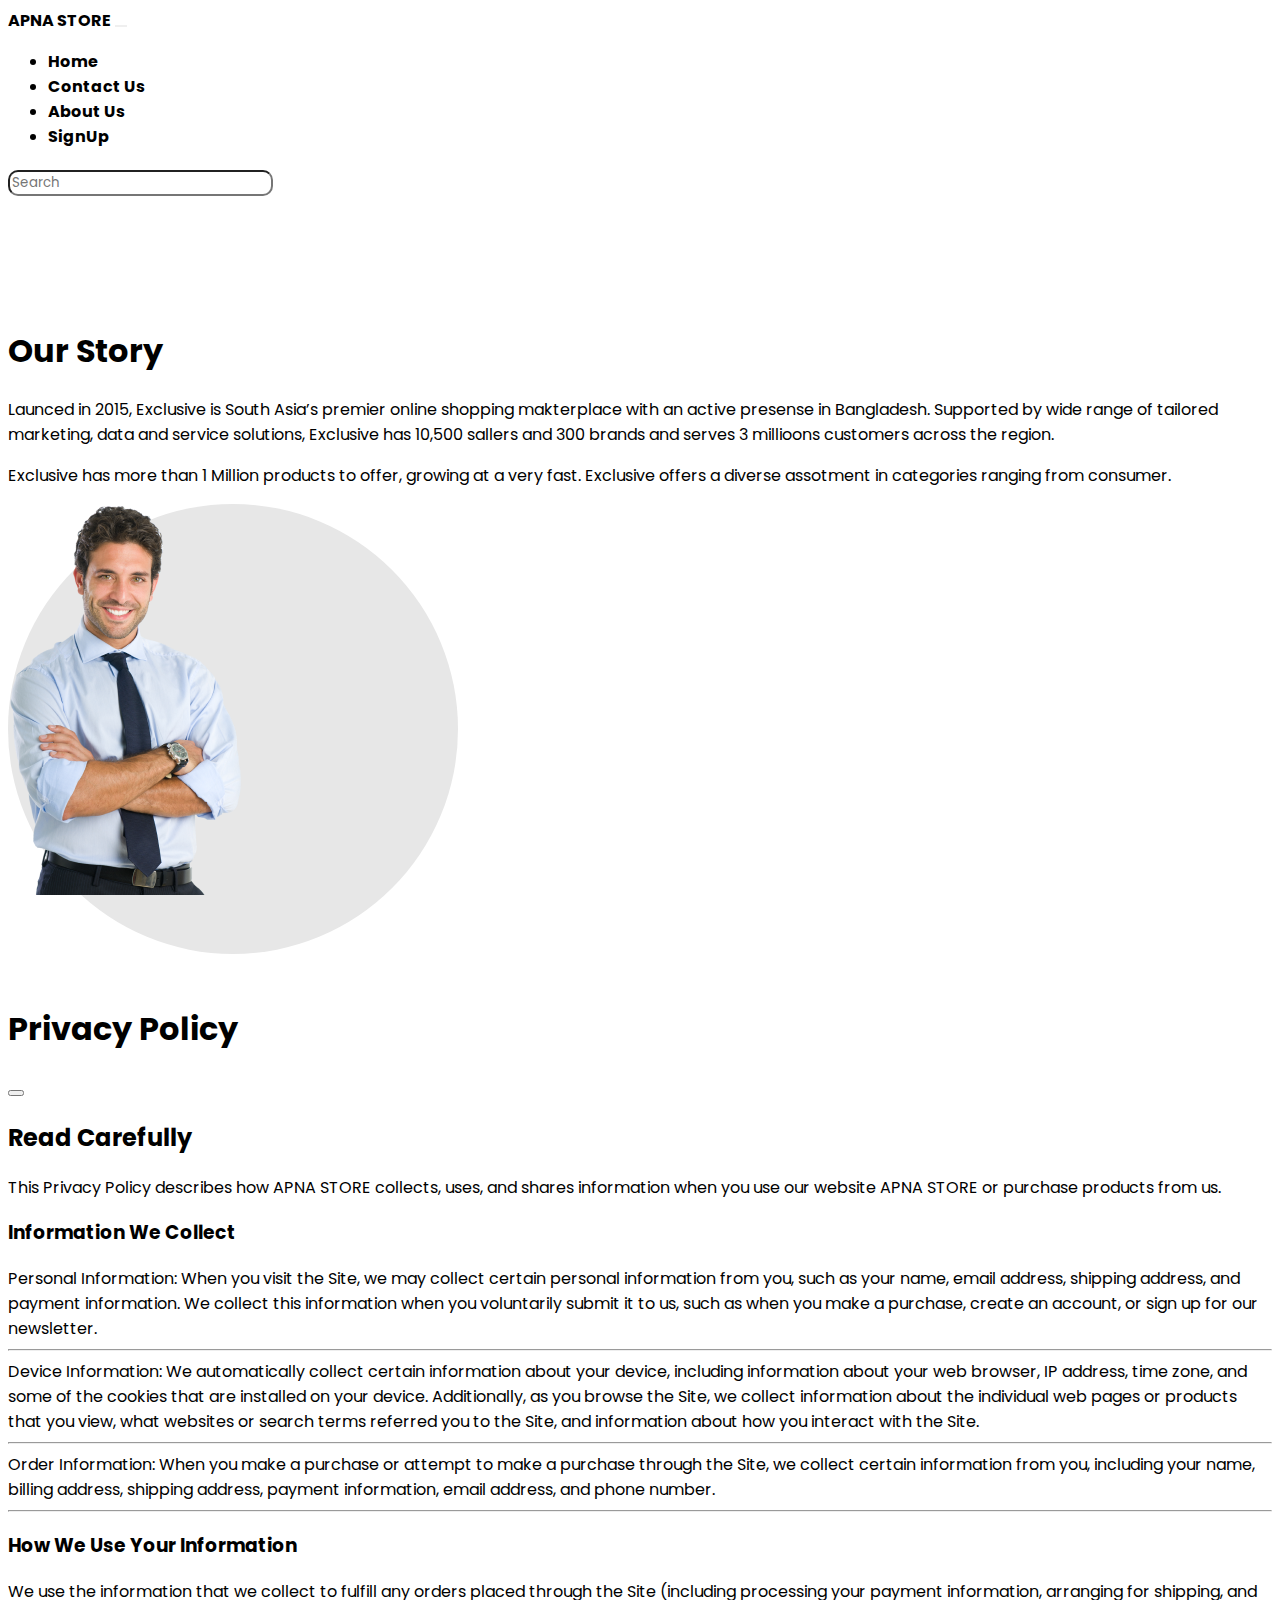
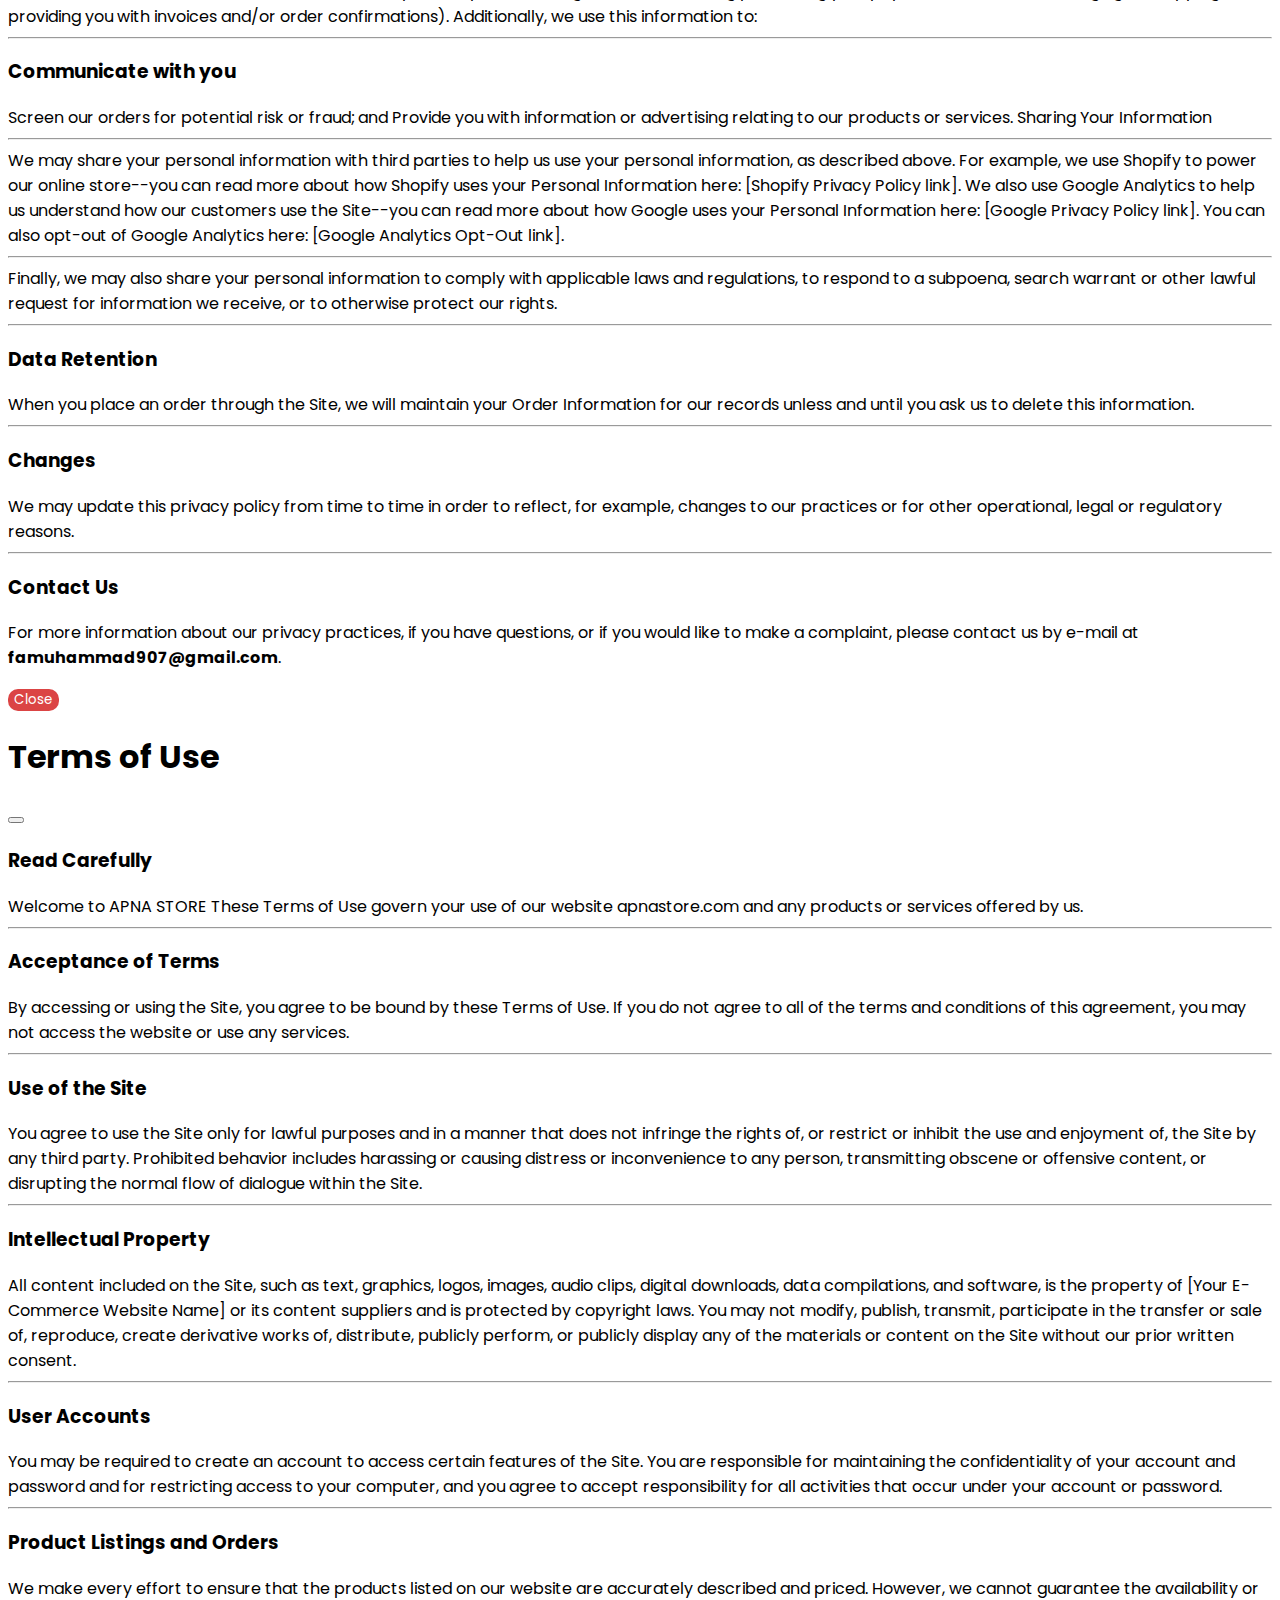
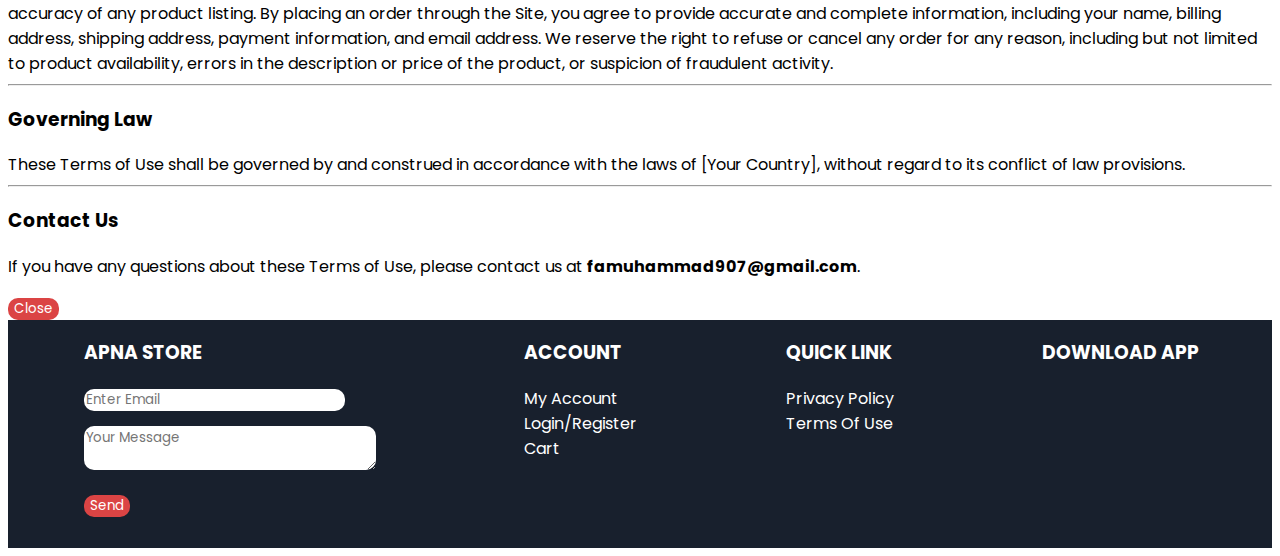
<file: aboutus.html>
<!DOCTYPE html>
<html lang="en">

<head>
    <meta charset="UTF-8">
    <meta name="viewport" content="width=device-width, initial-scale=1.0">
    <!-- Title -->
    <title>About Us</title>
    <!-- Icon -->
    <link rel="icon" type="image/png" href="./images/logo.png" />
    <!-- BootStrap Css and Js-->
    <link href="https://cdn.jsdelivr.net/npm/bootstrap@5.0.2/dist/css/bootstrap.min.css" rel="stylesheet"
        integrity="sha384-EVSTQN3/azprG1Anm3QDgpJLIm9Nao0Yz1ztcQTwFspd3yD65VohhpuuCOmLASjC" crossorigin="anonymous">
    <script src="https://cdn.jsdelivr.net/npm/bootstrap@5.0.2/dist/js/bootstrap.bundle.min.js"
        integrity="sha384-MrcW6ZMFYlzcLA8Nl+NtUVF0sA7MsXsP1UyJoMp4YLEuNSfAP+JcXn/tWtIaxVXM"
        crossorigin="anonymous"></script>
    <!-- FontAwesome Cdn -->
    <link rel="stylesheet" href="https://cdnjs.cloudflare.com/ajax/libs/font-awesome/6.5.1/css/all.min.css"
        integrity="sha512-DTOQO9RWCH3ppGqcWaEA1BIZOC6xxalwEsw9c2QQeAIftl+Vegovlnee1c9QX4TctnWMn13TZye+giMm8e2LwA=="
        crossorigin="anonymous" referrerpolicy="no-referrer" />
    <!-- Google Font -->
    <link rel="stylesheet" href="https://fonts.googleapis.com/css2?family=Poppins:wght@300;400&display=swap">
    <!-- Custom Css -->
    <link rel="stylesheet" href="../css/aboutus.css">
    <link rel="stylesheet" href="../css/style.css">
</head>

<body>
    <!-- Bootstrap NavBar -->
    <nav class="navbar navbar-expand-lg navbar-light bg-light navbar">
        <div class="container">
            <a class="navbar-brand logo" href="#">APNA STORE</a>
            <button class="navbar-toggler" type="button" data-bs-toggle="collapse"
                data-bs-target="#navbarSupportedContent" aria-controls="navbarSupportedContent" aria-expanded="false"
                aria-label="Toggle navigation">
                <span class="navbar-toggler-icon"></span>
            </button>
            <div class="collapse navbar-collapse" id="navbarSupportedContent">
                <ul class="navbar-nav mx-auto mb-2 mb-lg-0 myUl">
                    <li class="nav-item mx-3 ">
                        <a class="nav-link" href="../index.html">Home</a>
                    </li>
                    <li class="nav-item mx-3">
                        <a class="nav-link " href="contactus.html">Contact Us</a>
                    </li>
                    <li class="nav-item mx-3">
                        <a class="nav-link" href="aboutus.html">About Us</a>
                    </li>
                    <li class="nav-item mx-3">
                        <a class="nav-link" href="signup.html">SignUp</a>
                    </li>
                </ul>
                <form class="d-flex searchContainer position-relative">
                    <input type="text" class="form-control text-dark me-2" placeholder="Search" aria-label="Search"
                        aria-describedby="search-icon">
                    <i class="fas fa-search position-absolute"></i>
                    <div class="iconsHeader">
                        <span class="input-group-text" id="search-icon"><a href="profile.html"><i
                                    class="fa-solid fa-user-shield" style="cursor: pointer;"></i></a></span>
                        <span class=" input-group-text" id="search-icon"><a href="cart.html"><i
                                    class="fa-solid fa-cart-shopping" style="cursor: pointer;"></i></a></span>
                    </div>
                </form>
            </div>
        </div>
    </nav>
    <!-- End Bootstrap NavBar -->

    <!-- About Us -->
    <div class="container">
        <div class="aboutUs">
            <div class="row">
                <div class="col- col-sm-12  col-md-4 col-lg-6">
                    <div class="storySec">
                        <h1>Our Story</h1>
                        <p>Launced in 2015, Exclusive is South Asia’s premier online shopping makterplace with an active
                            presense in
                            Bangladesh. Supported by wide range of tailored marketing, data and service solutions,
                            Exclusive
                            has
                            10,500
                            sallers and 300 brands and serves 3 millioons customers across the region. </p>
                        <p>Exclusive has more than 1 Million products to offer, growing at a very fast. Exclusive offers
                            a
                            diverse
                            assotment in categories ranging from consumer.</p>
                    </div>
                </div>
                <div class="col- col-sm-12 col-md-8 col-lg-6">
                    <div class="imgSec">
                        <div class="aboutImg position-relative">
                            <img src="./images/about-img.png" class="position-absolute" alt="Loading...">
                        </div>
                    </div>
                </div>
            </div>
        </div>
    </div>

    <!-- End About us -->

    <!-- 1st Modal -->
    <div class="modal fade" id="exampleModal1" tabindex="-1" aria-labelledby="exampleModalLabel" aria-hidden="true">
        <div class="modal-dialog modal-dialog modal-dialog-scrollable">
            <div class="modal-content">
                <div class="modal-header">
                    <h1 class="modal-title fs-5" id="exampleModalLabel">Privacy Policy</h1>
                    <button type="button" class="btn-close" data-bs-dismiss="modal" aria-label="Close"></button>
                </div>
                <div class="modal-body ">
                    <h2>Read Carefully</h2>
                    <p>
                        This Privacy Policy describes how APNA STORE collects, uses, and shares information when you use
                        our website APNA STORE or purchase products from us.
                        <br>
                    <h3>Information We Collect</h3>
                    Personal Information: When you visit the Site, we may collect certain personal information from
                    you, such as your name, email address, shipping address, and payment information. We collect
                    this information when you voluntarily submit it to us, such as when you make a purchase, create
                    an account, or sign up for our newsletter.
                    <hr>
                    Device Information: We automatically collect certain information about your device, including
                    information about your web browser, IP address, time zone, and some of the cookies that are
                    installed on your device. Additionally, as you browse the Site, we collect information about the
                    individual web pages or products that you view, what websites or search terms referred you to
                    the Site, and information about how you interact with the Site.
                    <hr>
                    Order Information: When you make a purchase or attempt to make a purchase through the Site, we
                    collect certain information from you, including your name, billing address, shipping address,
                    payment information, email address, and phone number.
                    <hr>
                    <h3> How We Use Your Information</h3>
                    We use the information that we collect to fulfill any orders placed through the Site (including
                    processing your payment information, arranging for shipping, and providing you with invoices
                    and/or order confirmations). Additionally, we use this information to:
                    <hr>
                    <h3>Communicate with you</h3>
                    Screen our orders for potential risk or fraud; and
                    Provide you with information or advertising relating to our products or services.
                    Sharing Your Information
                    <hr>
                    We may share your personal information with third parties to help us use your personal
                    information, as described above. For example, we use Shopify to power our online store--you can
                    read more about how Shopify uses your Personal Information here: [Shopify Privacy Policy link].
                    We also use Google Analytics to help us understand how our customers use the Site--you can read
                    more about how Google uses your Personal Information here: [Google Privacy Policy link]. You can
                    also opt-out of Google Analytics here: [Google Analytics Opt-Out link].
                    <hr>
                    Finally, we may also share your personal information to comply with applicable laws and
                    regulations, to respond to a subpoena, search warrant or other lawful request for information we
                    receive, or to otherwise protect our rights.
                    <hr>
                    <h3>Data Retention</h3>
                    When you place an order through the Site, we will maintain your Order Information for our
                    records unless and until you ask us to delete this information.
                    <hr>
                    <h3>Changes</h3>
                    We may update this privacy policy from time to time in order to reflect, for example, changes to
                    our practices or for other operational, legal or regulatory reasons.
                    <hr>
                    <h3>Contact Us </h3>
                    For more information about our privacy practices, if you have questions, or if you would like to
                    make a complaint, please contact us by e-mail at <b>famuhammad907@gmail.com</b>.
                    </p>
                </div>
                <div class="modal-footer">
                    <button type="button" class="btn btn-secondary modalBtn" data-bs-dismiss="modal">Close</button>
                </div>
            </div>
        </div>
    </div>
    <!-- 1st End Modal -->

    <!-- 2nd Modal -->
    <div class="modal fade" id="exampleModal2" tabindex="-1" aria-labelledby="exampleModalLabel" aria-hidden="true">
        <div class="modal-dialog modal-dialog modal-dialog-scrollable">
            <div class="modal-content">
                <div class="modal-header">
                    <h1 class="modal-title fs-5" id="exampleModalLabel">Terms of Use</h1>
                    <button type="button" class="btn-close" data-bs-dismiss="modal" aria-label="Close"></button>
                </div>
                <div class="modal-body ">
                    <p>
                    <h3>Read Carefully</h3>
                    Welcome to APNA STORE These Terms of Use govern your
                    use of our website apnastore.com and any products or services offered by us.
                    <hr>
                    <h3>Acceptance of Terms</h3>
                    By accessing or using the Site, you agree to be bound by these Terms of Use. If you do not agree
                    to all of the terms and conditions of this agreement, you may not access the website or use any
                    services.
                    <hr>
                    <h3>Use of the Site</h3>
                    You agree to use the Site only for lawful purposes and in a manner that does not infringe the
                    rights of, or restrict or inhibit the use and enjoyment of, the Site by any third party.
                    Prohibited behavior includes harassing or causing distress or inconvenience to any person,
                    transmitting obscene or offensive content, or disrupting the normal flow of dialogue within the
                    Site.
                    <hr>
                    <h3>Intellectual Property</h3>
                    All content included on the Site, such as text, graphics, logos, images, audio clips, digital
                    downloads, data compilations, and software, is the property of [Your E-Commerce Website Name] or
                    its content suppliers and is protected by copyright laws. You may not modify, publish, transmit,
                    participate in the transfer or sale of, reproduce, create derivative works of, distribute,
                    publicly perform, or publicly display any of the materials or content on the Site without our
                    prior written consent.
                    <hr>
                    <h3>User Accounts</h3>
                    You may be required to create an account to access certain features of the Site. You are
                    responsible for maintaining the confidentiality of your account and password and for restricting
                    access to your computer, and you agree to accept responsibility for all activities that occur
                    under your account or password.
                    <hr>
                    <h3>Product Listings and Orders</h3>
                    We make every effort to ensure that the products listed on our website are accurately described
                    and priced. However, we cannot guarantee the availability or accuracy of any product listing. By
                    placing an order through the Site, you agree to provide accurate and complete information,
                    including your name, billing address, shipping address, payment information, and email address.
                    We reserve the right to refuse or cancel any order for any reason, including but not limited to
                    product availability, errors in the description or price of the product, or suspicion of
                    fraudulent activity.
                    <hr>
                    <h3>Governing Law</h3>
                    These Terms of Use shall be governed by and construed in accordance with the laws of [Your
                    Country], without regard to its conflict of law provisions.
                    <hr>
                    <h3>Contact Us</h3>
                    If you have any questions about these Terms of Use, please contact us at
                    <b>famuhammad907@gmail.com</b>.
                    </p>
                </div>
                <div class="modal-footer">
                    <button type="button" class="btn btn-secondary modalBtn" data-bs-dismiss="modal">Close</button>
                </div>
            </div>
        </div>
    </div>
    <!-- 2nd End Modal -->

    <!-- Footer Section -->
    <div class="footerSection pt-3 pb-3">
        <div class="ul1">
            <ul>
                <h3>APNA STORE</h3>
                <div class="emailInput position-relative">
                    <form target="_blank" action="https://formspree.io/f/xvoewqbe" method="POST">
                        <li class="my-3"><input type="email" class="pt-2 pb-2 ps-2" id="email1" name="email"
                                placeholder="Enter Email" required>
                        </li>
                        <li class="my-3"><textarea placeholder="Your Message" id="textArea" name="message"
                                class="pt-2 pb-2 ps-2" row="5" cols="24" required></textarea></li>
                        <button type="submit" id="sendEamil" class="pt-1 pb-1 pe-3 ps-3">Send</button></li>
                    </form>
                </div>
            </ul>
        </div>
        <div class="ul2">
            <ul>
                <h3>ACCOUNT</h3>
                <li class="my-3"><a href="/htmlPages/profile.html">My Account</a></li>
                <li class="my-3"><a href="/htmlPages/signup.html">Login/Register</a></li>
                <li class="my-3">Cart</li>
            </ul>
        </div>
        <div class="ul3">
            <ul>
                <h3>QUICK LINK</h3>
                <li class="my-3" class="btn btn-primary" data-bs-toggle="modal" data-bs-target="#exampleModal1">Privacy
                    Policy</li>
                <li class="my-3" class="btn btn-primary" data-bs-toggle="modal" data-bs-target="#exampleModal2  ">Terms
                    Of
                    Use</li>
            </ul>
        </div>
        <div class="ul4">
            <ul>
                <h3>DOWNLOAD APP</h3>
                <div class="socialMediaIcons">
                    <li><a href="https://www.facebook.com/farooq8185/"><i class="fa-brands fa-facebook-f"></i></a></li>
                    <li><a href="https://www.linkedin.com/in/muhammad-farooq-b71886295/"><i
                                class="fa-brands fa-linkedin"></i></a></li>
                    <li><a href="https://github.com/Farooq85-dev"><i class="fa-brands fa-github"></i></a></li>
                </div>
            </ul>
        </div>
    </div>
    <!-- End Footer section -->
</body>

</html>
</file>
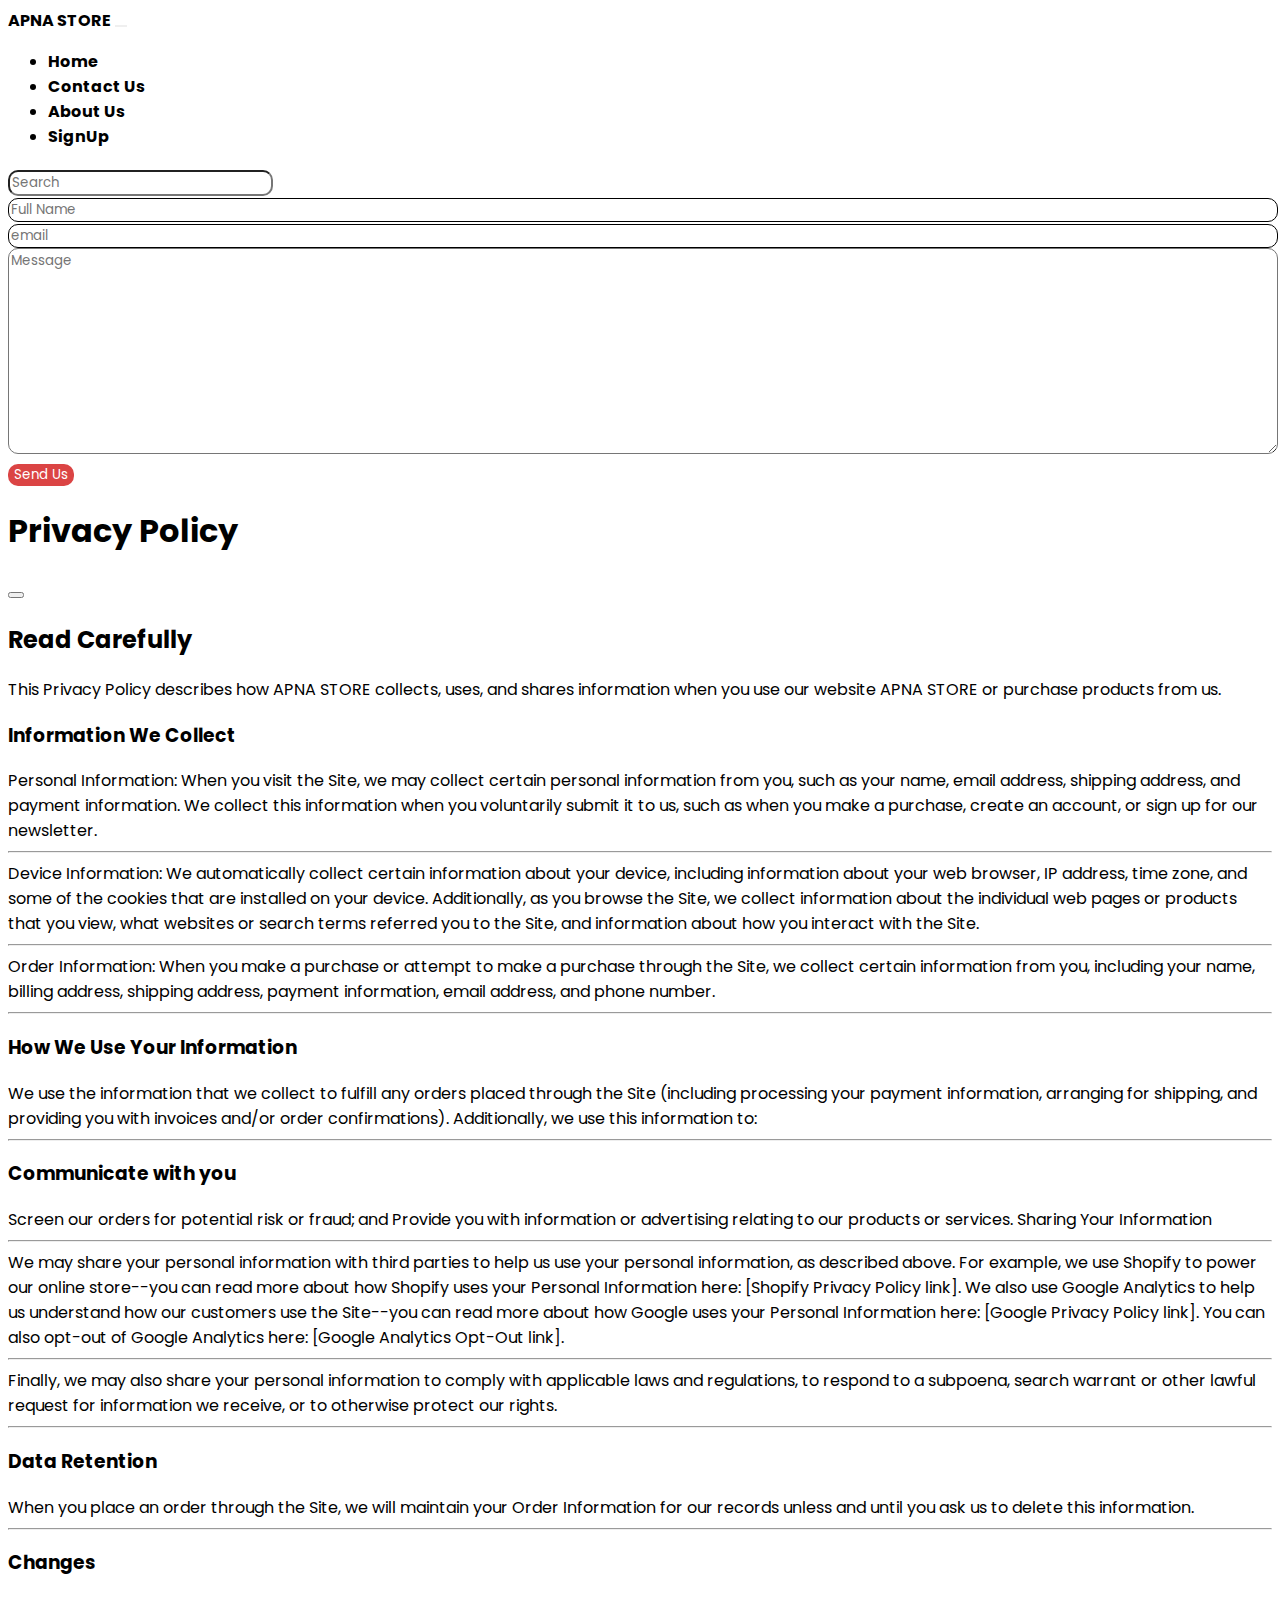
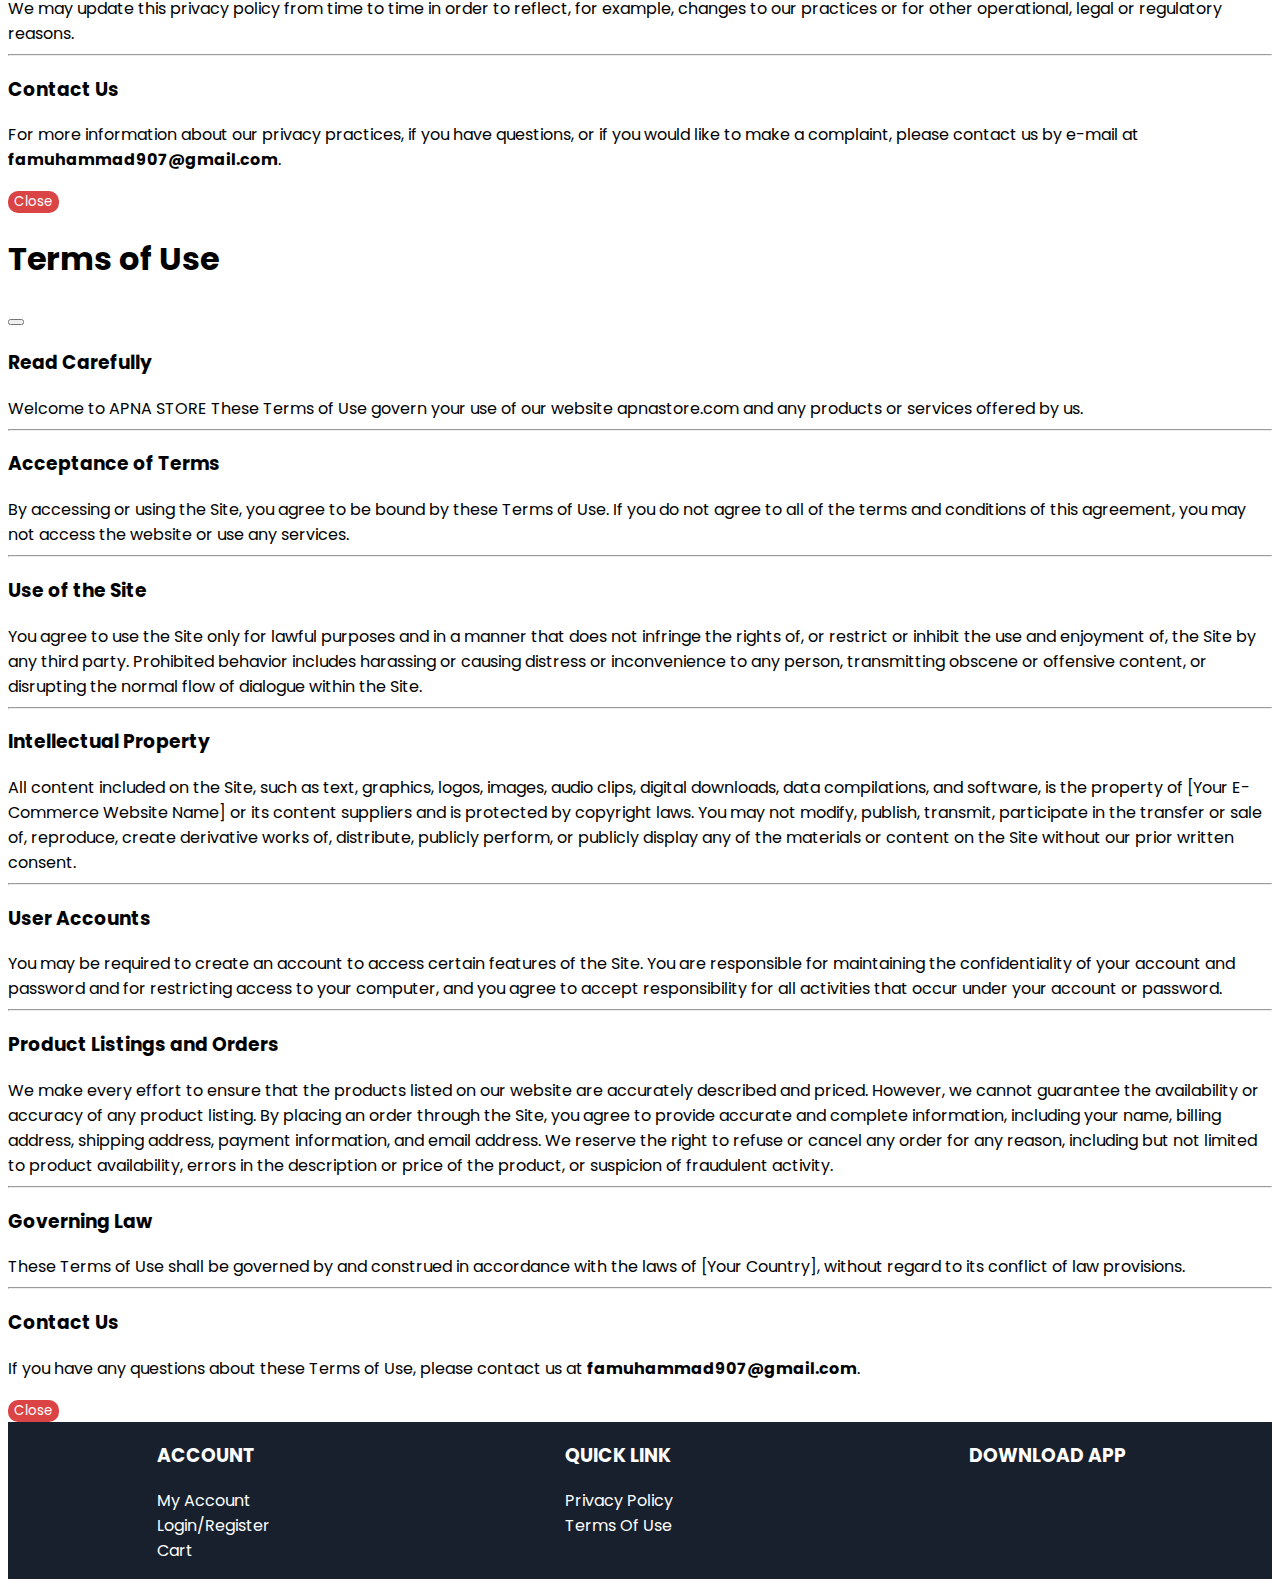
<file: contactus.html>
<!DOCTYPE html>
<html lang="en">

<head>
    <meta charset="UTF-8">
    <meta name="viewport" content="width=device-width, initial-scale=1.0">
    <title>Contact Us</title>
    <!-- Icon -->
    <link rel="icon" type="image/png" href="./images/logo.png" />
    <!-- BootStrap Css and Js-->
    <link href="https://cdn.jsdelivr.net/npm/bootstrap@5.0.2/dist/css/bootstrap.min.css" rel="stylesheet"
        integrity="sha384-EVSTQN3/azprG1Anm3QDgpJLIm9Nao0Yz1ztcQTwFspd3yD65VohhpuuCOmLASjC" crossorigin="anonymous">
    <script src="https://cdn.jsdelivr.net/npm/bootstrap@5.0.2/dist/js/bootstrap.bundle.min.js"
        integrity="sha384-MrcW6ZMFYlzcLA8Nl+NtUVF0sA7MsXsP1UyJoMp4YLEuNSfAP+JcXn/tWtIaxVXM"
        crossorigin="anonymous"></script>
    <!-- FontAwesome Cdn -->
    <link rel="stylesheet" href="https://cdnjs.cloudflare.com/ajax/libs/font-awesome/6.5.1/css/all.min.css"
        integrity="sha512-DTOQO9RWCH3ppGqcWaEA1BIZOC6xxalwEsw9c2QQeAIftl+Vegovlnee1c9QX4TctnWMn13TZye+giMm8e2LwA=="
        crossorigin="anonymous" referrerpolicy="no-referrer" />
    <!-- Google Font -->
    <link rel="stylesheet" href="https://fonts.googleapis.com/css2?family=Poppins:wght@300;400&display=swap">
    <!-- Custom Css -->
    <link rel="stylesheet" href="./css/contactus.css">
    <link rel="stylesheet" href="./css/style.css">
</head>

<body>
    <!-- Bootstrap NavBar -->
    <nav class="navbar navbar-expand-lg navbar-light bg-light navbar">
        <div class="container">
            <a class="navbar-brand logo" href="#">APNA STORE</a>
            <button class="navbar-toggler" type="button" data-bs-toggle="collapse"
                data-bs-target="#navbarSupportedContent" aria-controls="navbarSupportedContent" aria-expanded="false"
                aria-label="Toggle navigation">
                <span class="navbar-toggler-icon"></span>
            </button>
            <div class="collapse navbar-collapse" id="navbarSupportedContent">
                <ul class="navbar-nav mx-auto mb-2 mb-lg-0 myUl">
                    <li class="nav-item mx-3 ">
                        <a class="nav-link" href="./index.html">Home</a>
                    </li>
                    <li class="nav-item mx-3">
                        <a class="nav-link " href="./contactus.html">Contact Us</a>
                    </li>
                    <li class="nav-item mx-3">
                        <a class="nav-link" href="./aboutus.html">About Us</a>
                    </li>
                    <li class="nav-item mx-3">
                        <a class="nav-link" href="./signup.html">SignUp</a>
                    </li>
                </ul>
                <form class="d-flex searchContainer position-relative">
                    <input type="text" class="form-control text-dark me-2" placeholder="Search" aria-label="Search"
                        aria-describedby="search-icon">
                    <i class="fas fa-search position-absolute"></i>
                    <div class="iconsHeader">
                        <span class="input-group-text" id="search-icon"><a href="profile.html"><i
                                    class="fa-solid fa-user-shield" style="cursor: pointer;"></i></a></span>
                        <span class=" input-group-text" id="search-icon"><a href="cart.html"><i class="fa-solid fa-cart-shopping"
                                style="cursor: pointer;"></i></a></span>
                    </div>
                </form>
            </div>
        </div>
    </nav>
    <!-- End Bootstrap NavBar -->

    <!-- Contact Us -->
    <div class="container">
        <div class="form pt-3">
            <form action="https://formspree.io/f/xvoewqbe" method="POST">
                <div class="row">
                    <div class="col- col-md-6 my-3">
                        <input class="pt-2 pb-2 ps-2" type="text" name="text" id="name" placeholder="Full Name">
                    </div>
                    <div class="col- col-md-6 my-3">
                        <input class="pt-2 pb-2 ps-2" type="email" name="email2" id="email" placeholder="Email">
                    </div>
                </div>
                <div class="row">
                    <div class="col- col-md-12">
                        <div class="description my-3">
                            <textarea class="pt-2 pb-2 ps-2 " name="message" id="message" name="message"
                                placeholder="Message" rows="10"></textarea>
                        </div>
                    </div>
                </div>
                <div class="sendEmail my-3">
                    <button type="submit" class="pt-2 pb-2 ps-3 pe-3">Send Us</button>
                </div>
            </form>
        </div>
    </div>
    <!-- End Contact Us -->

    <!-- 1st Modal -->
    <div class="modal fade" id="exampleModal1" tabindex="-1" aria-labelledby="exampleModalLabel" aria-hidden="true">
        <div class="modal-dialog modal-dialog modal-dialog-scrollable">
            <div class="modal-content">
                <div class="modal-header">
                    <h1 class="modal-title fs-5" id="exampleModalLabel">Privacy Policy</h1>
                    <button type="button" class="btn-close" data-bs-dismiss="modal" aria-label="Close"></button>
                </div>
                <div class="modal-body ">
                    <h2>Read Carefully</h2>
                    <p>
                        This Privacy Policy describes how APNA STORE collects, uses, and shares information when you use
                        our website APNA STORE or purchase products from us.
                        <br>
                    <h3>Information We Collect</h3>
                    Personal Information: When you visit the Site, we may collect certain personal information from
                    you, such as your name, email address, shipping address, and payment information. We collect
                    this information when you voluntarily submit it to us, such as when you make a purchase, create
                    an account, or sign up for our newsletter.
                    <hr>
                    Device Information: We automatically collect certain information about your device, including
                    information about your web browser, IP address, time zone, and some of the cookies that are
                    installed on your device. Additionally, as you browse the Site, we collect information about the
                    individual web pages or products that you view, what websites or search terms referred you to
                    the Site, and information about how you interact with the Site.
                    <hr>
                    Order Information: When you make a purchase or attempt to make a purchase through the Site, we
                    collect certain information from you, including your name, billing address, shipping address,
                    payment information, email address, and phone number.
                    <hr>
                    <h3> How We Use Your Information</h3>
                    We use the information that we collect to fulfill any orders placed through the Site (including
                    processing your payment information, arranging for shipping, and providing you with invoices
                    and/or order confirmations). Additionally, we use this information to:
                    <hr>
                    <h3>Communicate with you</h3>
                    Screen our orders for potential risk or fraud; and
                    Provide you with information or advertising relating to our products or services.
                    Sharing Your Information
                    <hr>
                    We may share your personal information with third parties to help us use your personal
                    information, as described above. For example, we use Shopify to power our online store--you can
                    read more about how Shopify uses your Personal Information here: [Shopify Privacy Policy link].
                    We also use Google Analytics to help us understand how our customers use the Site--you can read
                    more about how Google uses your Personal Information here: [Google Privacy Policy link]. You can
                    also opt-out of Google Analytics here: [Google Analytics Opt-Out link].
                    <hr>
                    Finally, we may also share your personal information to comply with applicable laws and
                    regulations, to respond to a subpoena, search warrant or other lawful request for information we
                    receive, or to otherwise protect our rights.
                    <hr>
                    <h3>Data Retention</h3>
                    When you place an order through the Site, we will maintain your Order Information for our
                    records unless and until you ask us to delete this information.
                    <hr>
                    <h3>Changes</h3>
                    We may update this privacy policy from time to time in order to reflect, for example, changes to
                    our practices or for other operational, legal or regulatory reasons.
                    <hr>
                    <h3>Contact Us </h3>
                    For more information about our privacy practices, if you have questions, or if you would like to
                    make a complaint, please contact us by e-mail at <b>famuhammad907@gmail.com</b>.
                    </p>
                </div>
                <div class="modal-footer">
                    <button type="button" class="btn btn-secondary modalBtn" data-bs-dismiss="modal">Close</button>
                </div>
            </div>
        </div>
    </div>
    <!-- 1st End Modal -->

    <!-- 2nd Modal -->
    <div class="modal fade" id="exampleModal2" tabindex="-1" aria-labelledby="exampleModalLabel" aria-hidden="true">
        <div class="modal-dialog modal-dialog modal-dialog-scrollable">
            <div class="modal-content">
                <div class="modal-header">
                    <h1 class="modal-title fs-5" id="exampleModalLabel">Terms of Use</h1>
                    <button type="button" class="btn-close" data-bs-dismiss="modal" aria-label="Close"></button>
                </div>
                <div class="modal-body ">
                    <p>
                    <h3>Read Carefully</h3>
                    Welcome to APNA STORE These Terms of Use govern your
                    use of our website apnastore.com and any products or services offered by us.
                    <hr>
                    <h3>Acceptance of Terms</h3>
                    By accessing or using the Site, you agree to be bound by these Terms of Use. If you do not agree
                    to all of the terms and conditions of this agreement, you may not access the website or use any
                    services.
                    <hr>
                    <h3>Use of the Site</h3>
                    You agree to use the Site only for lawful purposes and in a manner that does not infringe the
                    rights of, or restrict or inhibit the use and enjoyment of, the Site by any third party.
                    Prohibited behavior includes harassing or causing distress or inconvenience to any person,
                    transmitting obscene or offensive content, or disrupting the normal flow of dialogue within the
                    Site.
                    <hr>
                    <h3>Intellectual Property</h3>
                    All content included on the Site, such as text, graphics, logos, images, audio clips, digital
                    downloads, data compilations, and software, is the property of [Your E-Commerce Website Name] or
                    its content suppliers and is protected by copyright laws. You may not modify, publish, transmit,
                    participate in the transfer or sale of, reproduce, create derivative works of, distribute,
                    publicly perform, or publicly display any of the materials or content on the Site without our
                    prior written consent.
                    <hr>
                    <h3>User Accounts</h3>
                    You may be required to create an account to access certain features of the Site. You are
                    responsible for maintaining the confidentiality of your account and password and for restricting
                    access to your computer, and you agree to accept responsibility for all activities that occur
                    under your account or password.
                    <hr>
                    <h3>Product Listings and Orders</h3>
                    We make every effort to ensure that the products listed on our website are accurately described
                    and priced. However, we cannot guarantee the availability or accuracy of any product listing. By
                    placing an order through the Site, you agree to provide accurate and complete information,
                    including your name, billing address, shipping address, payment information, and email address.
                    We reserve the right to refuse or cancel any order for any reason, including but not limited to
                    product availability, errors in the description or price of the product, or suspicion of
                    fraudulent activity.
                    <hr>
                    <h3>Governing Law</h3>
                    These Terms of Use shall be governed by and construed in accordance with the laws of [Your
                    Country], without regard to its conflict of law provisions.
                    <hr>
                    <h3>Contact Us</h3>
                    If you have any questions about these Terms of Use, please contact us at
                    <b>famuhammad907@gmail.com</b>.
                    </p>
                </div>
                <div class="modal-footer">
                    <button type="button" class="btn btn-secondary modalBtn" data-bs-dismiss="modal">Close</button>
                </div>
            </div>
        </div>
    </div>
    <!-- 2nd End Modal -->


    <!-- Footer -->
    <div class="footerSection pt-3 pb-3">
        <div class="ul2">
            <ul>
                <h3>ACCOUNT</h3>
                <li class="my-3"><a href="./profile.html">My Account</a></li>
                <li class="my-3"><a href="./signup.html">Login/Register</a></li>
                <li class="my-3">Cart</li>
            </ul>
        </div>
        <div class="ul3">
            <ul>
                <h3>QUICK LINK</h3>
                <li class="my-3" class="btn btn-primary" data-bs-toggle="modal" data-bs-target="#exampleModal1">Privacy
                    Policy</li>
                <li class="my-3" class="btn btn-primary" data-bs-toggle="modal" data-bs-target="#exampleModal2  ">Terms
                    Of
                    Use</li>
            </ul>
        </div>
        <div class="ul4">
            <ul>
                <h3>DOWNLOAD APP</h3>
                <div class="socialMediaIcons">
                    <li><a href="https://www.facebook.com/farooq8185/"><i class="fa-brands fa-facebook-f"></i></a></li>
                    <li><a href="https://www.linkedin.com/in/muhammad-farooq-b71886295/"><i
                                class="fa-brands fa-linkedin"></i></a></li>
                    <li><a href="https://github.com/Farooq85-dev"><i class="fa-brands fa-github"></i></a></li>
                </div>
            </ul>
        </div>
    </div>
    <!-- End Footer -->
</body>

</html>
</file>
<file: css/aboutus.css>
.aboutImg {
    width: 450px;
    height: 450px;
    background-color: #e7e7e7;
    border-radius: 225px;
}


.aboutImg>img {
    top: 22px;
    right: 91px;
}

.aboutUs{
    padding-top: 30px;
    padding-bottom: 30px;
}
</file>
<file: css/style.css>
/* Importing the Responsive Css File */
@import url(responsive.css);

/* Variable Css */
:root {
  --btnBgColor: #db4444;
  --inputBgColor: white;
  --TextColor: black;
  --borderBottomStyle: 2px solid black;
  --paddingInput: 10px;
  --radius: 10px;
  --font: "Poppins";
  --blackColor: #000;
  --whiteColor: #fff;
  --IconSize: 20px;
  --radius: 10px;
  --cardsBgColor: #f8f9fa;
  --redColor: #db4444;
}

* {
  font-family: var(--font);
}

#topBar {
  background-color: var(--blackColor);
}

.topBarText > p {
  color: var(--whiteColor);
  font-weight: 300;
  margin: 0px !important;
}

.navbar {
  background-color: var(--whiteColor) !important;
}

.navbar-light .navbar-toggler-icon {
  background-image: url("data:image/svg+xml,%3csvg xmlns='http://www.w3.org/2000/svg' viewBox='0 0 30 30'%3e%3cpath stroke='black' stroke-linecap='round' stroke-miterlimit='10' stroke-width='2' d='M4 7h22M4 15h22M4 23h22'/%3e%3c/svg%3e");
}

.navbar-light .navbar-toggler {
  color: var(--whiteColor) !important;
  border: none !important;
}

.logo {
  color: var(--blackColor);
  font-family: var(--font);
  font-weight: bolder;
}

.myUl li a {
  color: var(--blackColor) !important;
  font-weight: bold !important;
}

.searchContainer > input {
  font-family: var(--font);
  border-radius: 10px;
}

.searchContainer > input:focus {
  box-shadow: 0 0 0 0.25rem rgba(0, 0, 0, 0.25) !important;
}

.input-group-text {
  background-color: var(--whiteColor);
}

.navbar-nav .nav-link {
  padding-right: 0px !important;
  padding-left: 0px !important;
}

.fa-search {
  right: 125px;
  font-size: var(--IconSize);
  top: 50%;
  transform: translateY(-50%);
  color: var(--blackColor);
}

.iconsHeader {
  display: flex;
  gap: 10px;
}

.iconCartDiscount {
  display: flex;
  flex-direction: row-reverse;
  justify-content: space-between;
  color: var(--redColor);
  font-weight: bold;
}

.fa-cart-shopping,
.fa-user-shield {
  font-size: var(--IconSize);
  color: var(--blackColor);
}

#cartLength {
  top: -15%;
  right: -2%;
  width: 30px;
  height: 30px;
  border-radius: 15px;
  background: var(--redColor);
  color: var(--whiteColor);
  text-align: center;
  padding-top: 4px;
}

/* Slider Css */
.indicators {
  background-color: white !important;
  width: 15px !important;
  height: 15px !important;
  border: none !important;
  border-radius: 100% !important;
}

.sliderUl {
  list-style-type: none;
  font-weight: bold;
  padding: 0px;
}

/* Products Css */
.bxElecTech,
.bxHome {
  box-shadow: rgba(60, 64, 67, 0.3) 0px 1px 2px 0px,
    rgba(60, 64, 67, 0.15) 0px 1px 3px 1px;
  border-radius: var(--radius);
  background-color: var(--cardsBgColor);
}

.bxElecTech,
.bxHome {
  margin-bottom: 20px;
}

#orginalPrice {
  color: var(--redColor);
  font-weight: bold;
}

.bxElecTechimg,
.bxHomeimg > img {
  max-width: 100% !important;
}

a {
  text-decoration: none;
  color: inherit;
}

a:hover {
  text-decoration: none;
  color: inherit;
}

h2 {
  margin-bottom: 20px;
}

/* Footer Css */
.footerSection {
  background-color: #18202d;
  display: flex;
  justify-content: space-around;
  color: var(--whiteColor);
}

.ul1 > ul,
.ul2 > ul,
.ul3 > ul,
.ul4 > ul {
  list-style-type: none;
  padding-left: 3px !important;
}

.ul1 > ul > li:hover,
.ul2 > ul > li:hover,
.ul3 > ul > li:hover,
.ul4 > ul > :hover {
  cursor: pointer;
}

.socialMediaIcons {
  font-size: var(--IconSize);
  display: flex;
  gap: 28px;
}

#email1,
#textArea,
#sendEamil,
#installButton {
  border-radius: 10px;
  margin-bottom: 15px;
  border: none;
  outline: none;
}

#sendEamil {
  background-color: var(--redColor);
  color: var(--whiteColor);
}

#installButton {
  background-color: var(--redColor);
  color: var(--whiteColor);
  border-radius: 10px;
  border: none;
  outline: none;
  padding: 5px 10px;
}

/* Modals css */
.modalBtn,
.viewOrderModalCloseBtn {
  background-color: var(--redColor);
  color: var(--whiteColor);
  border: none;
  border-radius: var(--radius);
}

.modalBtn:hover,
.viewOrderModalCloseBtn:hover {
  background-color: #000;
  color: var(--whiteColor);
}

/* Toaster Css */
#toast-container > div {
  opacity: 1 !important;
  box-shadow: none !important;
}

.qrCode {
  width: 100px;
  border: 2px solid black;
  border-radius: 10px;
}

/* Testiomonal Css */
.outerdiv {
  width: 100%;
  display: flex;
  align-items: center;
  justify-content: center;
}
.innerdiv {
  transform: scale(0.9);
  margin: 1rem;
  display: grid;
  grid-gap: 1.5rem;
  grid-template-rows: repeat(2, 22rem);
  grid-template-columns: repeat(3, 17rem);
}
.eachdiv {
  padding: 1rem 2rem;
  border-radius: 0.8rem;
  box-shadow: rgba(60, 64, 67, 0.3) 0px 1px 2px 0px,
    rgba(60, 64, 67, 0.15) 0px 1px 3px 1px;
  color: white;
}
.div1 {
  background: var(--redColor);
  grid-column: 1/3;
  grid-row: 1/2;
  background-image: url(https://raw.githubusercontent.com/RahulSahOfficial/testimonials_grid_section/5532c958b7d3c9b910a216b198fdd21c73112d84/images/bg-pattern-quotation.svg);
  background-repeat: no-repeat;
  background-position-x: 25rem;
}
.div2 {
  background: #49556b;
  grid-column: 3/4;
  grid-row: 1/2;
}
.div3 {
  background: white;
  grid-column: 4/5;
  grid-row: 1/3;
  color: black;
}
.div4 {
  background: white;
  grid-column: 1/2;
  grid-row: 2/3;
  color: black;
}
.div5 {
  background: #18202d;
  grid-column: 2/4;
  grid-row: 2/3;
}
.userdetails {
  display: flex;
}
.imgbox {
  margin-right: 1rem;
}
.imgbox img {
  border-radius: 50%;
  width: 2rem;
  border: 2px solid #cec5c5;
}
.detbox {
  display: flex;
  flex-direction: column;
  justify-content: center;
}
.detbox p {
  margin: 0;
}
.detbox .name {
  color: hsl(0, 0%, 81%);
  font-size: 0.9rem;
  margin-bottom: 0.1rem;
  font-weight: 600;
}
.detbox .name.dark {
  color: #49505a;
}
.detbox .designation {
  color: hsl(0, 0%, 81%);
  opacity: 50%;
  font-size: 0.8rem;
}
.detbox .designation.dark {
  color: #49505a;
}
.review h4 {
  font-size: 1.4rem;
  color: #f3deff;
  font-weight: 600;
  line-height: 1.5;
  margin-bottom: 0.8rem;
}
.review.dark h4 {
  color: #4b5258;
}
.review p {
  font-size: 0.95rem;
  color: #f3deff;
  font-weight: 500;
  opacity: 50%;
  line-height: 1.5;
}
.review.dark p {
  color: #0e0e0e;
}
.attribution {
  font-size: 1rem;
  line-height: 1.5;
  position: fixed;
  bottom: 1rem;
  right: 1rem;
  text-align: right;
}
.attribution a {
  text-decoration: none;
}

@media only screen and (max-width: 1000px) {
  .innerdiv {
    transform: scale(0.7);
  }
}
@media only screen and (max-width: 800px) {
  .innerdiv {
    transform: scale(0.6);
  }
}
@media only screen and (max-width: 600px) {
  .div1 {
    background-position-x: 10rem;
  }
  .innerdiv {
    display: flex;
    flex-direction: column;
    transform: scale(1);
    margin: 2rem;
    margin-bottom: 5rem;
  }
  .attribution {
    position: relative;
  }
}

/* Slider Css */

.slider {
  height: 400px;
  position: relative;
  overflow: hidden;
  display: -webkit-box;
  display: -webkit-flex;
  display: -ms-flexbox;
  display: flex;
  align-items: flex-end;
  justify-content: center;
}
.slider__nav {
  width: 12px;
  height: 12px;
  margin: 2rem 10px;
  border-radius: 50%;
  z-index: 10;
  outline: 6px solid #ccc;
  outline-offset: -6px;
  box-shadow: rgba(60, 64, 67, 0.3) 0px 1px 2px 0px,
    rgba(60, 64, 67, 0.15) 0px 1px 3px 1px;
  cursor: pointer;
  -webkit-appearance: none;
  -moz-appearance: none;
  appearance: none;
  -webkit-backface-visibility: hidden;
  backface-visibility: hidden;
}
.slider__nav:checked {
  -webkit-animation: check 0.4s linear forwards;
  animation: check 0.4s linear forwards;
}
.slider__nav:checked:nth-of-type(1) ~ .slider__inner {
  left: 0%;
}
.slider__nav:checked:nth-of-type(2) ~ .slider__inner {
  left: -100%;
}
.slider__nav:checked:nth-of-type(3) ~ .slider__inner {
  left: -200%;
}
.slider__nav:checked:nth-of-type(4) ~ .slider__inner {
  left: -300%;
}
.slider__inner {
  position: absolute;
  top: 0;
  left: 0;
  width: 400%;
  height: 100%;
  transition: left 0.4s;
  display: flex;
  flex-flow: row nowrap;
}
.slider__contents {
  text-align: center;
  display: -ms-flexbox;
  display: flex;
  flex: 1;
  flex-flow: column nowrap;
  align-items: center;
  justify-content: center;
}

.slider__caption {
  margin: 5px;
  text-transform: capitalize;
}

@-webkit-keyframes check {
  50% {
    outline-color: #333;
    box-shadow: 0 0 0 12px #333, 0 0 0 36px rgba(51, 51, 51, 0.2);
  }
  100% {
    outline-color: #333;
    box-shadow: 0 0 0 0 #333, 0 0 0 0 rgba(51, 51, 51, 0);
  }
}

@keyframes check {
  50% {
    outline-color: #333;
    box-shadow: 0 0 0 12px #333, 0 0 0 36px rgba(51, 51, 51, 0.2);
  }
  100% {
    outline-color: #333;
    box-shadow: 0 0 0 0 #333, 0 0 0 0 rgba(51, 51, 51, 0);
  }
}

.sliderCntImg {
  width: 20%;
}
</file>
<file: css/contactus.css>
#name,
#email {
    outline: none;
    border-radius: 10px;
    border: 1px solid black;
    width: 100%;
    text-transform: capitalize;
}

#email{
    text-transform: lowercase !important;
}

#message{
    border-radius: 10px;
    width: 100%;
}

.sendEmail>button{
    background-color: #DB4444;
    border: none;
    border-radius: 10px;
    color: white;
    margin-top: 0px !important;
}
</file>
